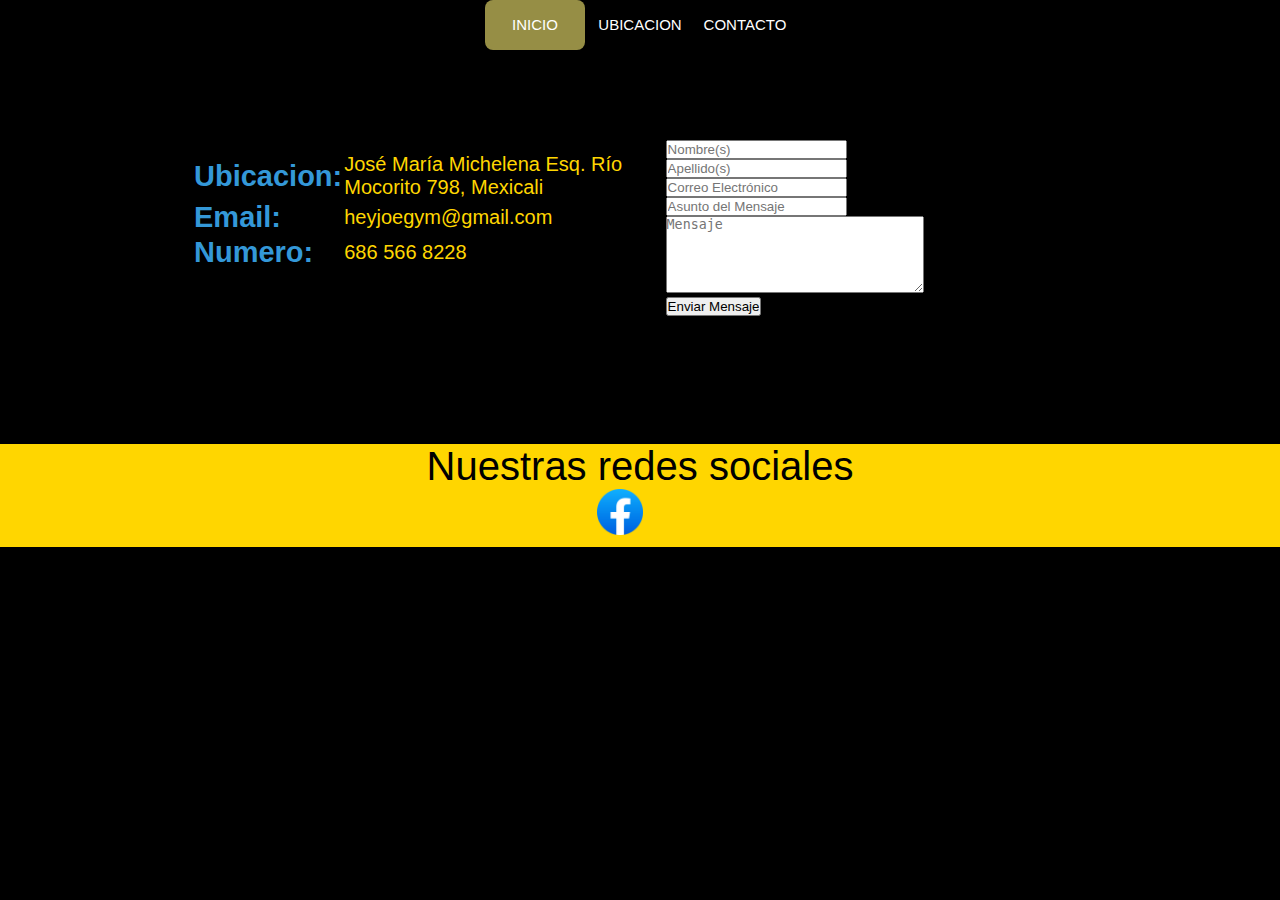
<file: contacto.html>
<!DOCTYPE html>
<html>
<head>
<title>total gym</title>
<link rel="stylesheet" href="style.css">
</head>
	
<body>
<nav>
  <a href="index.html">Inicio</a>
  <a  href="ubicacion.html">Ubicacion</a>
  <a href="contacto.html">Contacto</a>

  <div class="animation start-home"></div>
</nav>
	
	<div class="divisor">
	<div class="Info">
		<h1><span id="titulo">Información de Contacto</span></h1>
	   <table class="tabla">
                <tr>
                    <th>Ubicacion:</th>
                    <td>José María Michelena Esq. Río Mocorito 798, Mexicali</td>
                </tr>
		   		<tr>
		   			<th>Email:</th>
		   			<td>heyjoegym@gmail.com</td>
		   		</tr>
		   		<tr>
		   			<th>Numero:</th>
		   			<td>686 566 8228</td>
		   		</tr>
		 	   
        </table>
	 </div>

	<form class="formContacto">
						<div class="nombres">
						<div class="nombre">
						<input type="text" id="fname" name="nombres" class="form-control" placeholder="Nombre(s)" required="">
						</div>
						<div class="apellido">
							<input type="text" id="lname" name="apellidos" class="form-control" placeholder="Apellido(s)" required="">
						</div>
						</div>
						<div class="emails">
							<div class="email">
								<input type="email" id="email" name="email" class="form-control" placeholder="Correo Electrónico" required="">
							</div>
						</div>
						<div class="Asuntos">
							<div class="asunto">
								<input type="text" id="asunto" name="asunto" class="form-control" placeholder="Asunto del Mensaje" required="">
							</div>
						</div>
						<div class="mensajes">
							<div class="mensaje">
								<textarea name="mensaje" id="mensaje" cols="30" rows="5" class="form-control" placeholder="Mensaje" required=""></textarea>
							</div>
						</div>
						<div class="enviarmensaje">
							<input type="submit" value="Enviar Mensaje" class="btn btn-primary">
						</div>
		</form>
	
	</div>
	
	<footer>
	<p>Nuestras redes sociales</p>
   <div class="container">
	<div class="red1">
	<a href="https://www.facebook.com/gimnasiototalmexicali"><img class="facebook" src="imagenes/facebook.png"></a>
	</div>
</div> 
	
</footer>
	
</body>
</html>
</file>
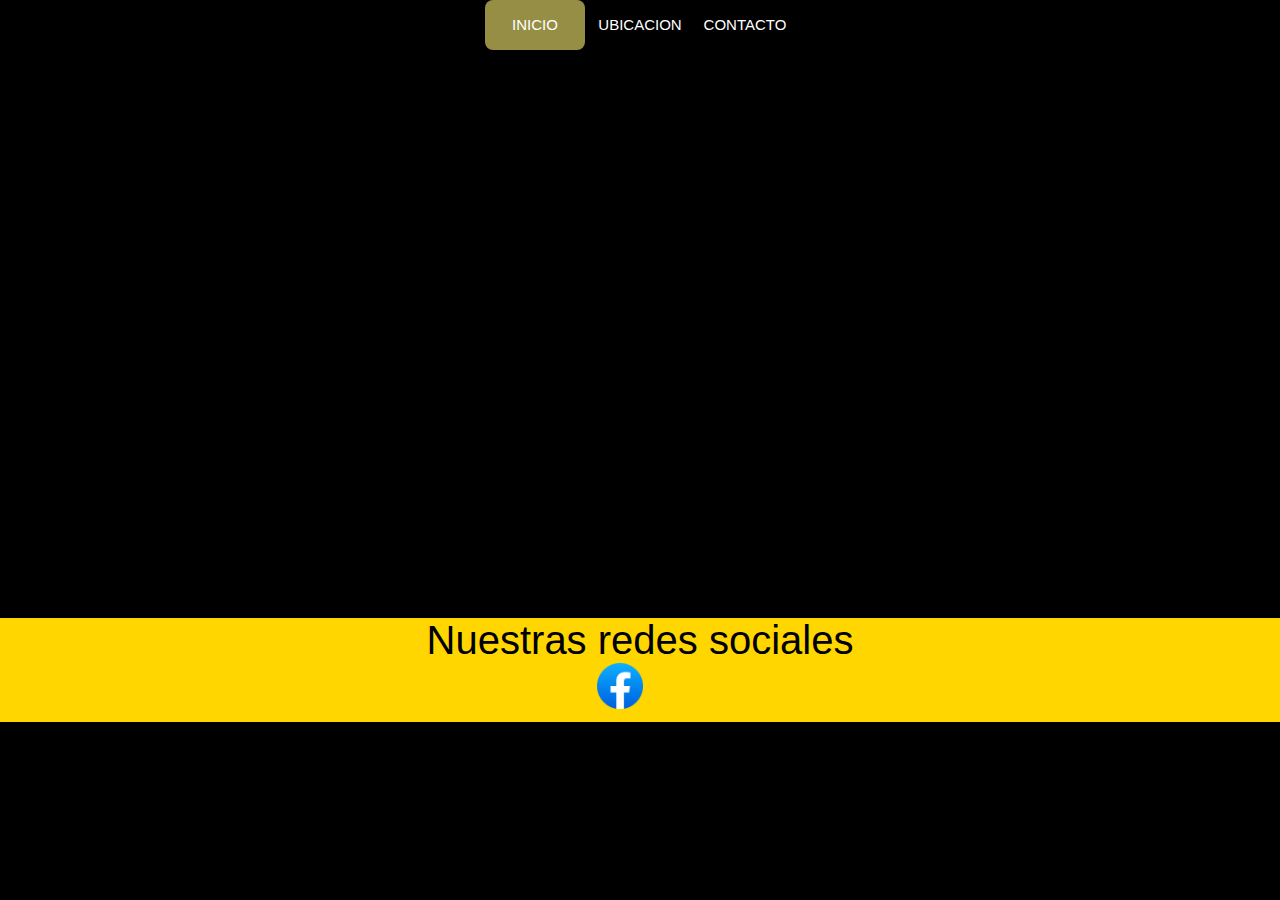
<file: ubicacion.html>
<!DOCTYPE html>
<html>
<head>
<title>total gym</title>
<link rel="stylesheet" href="style.css">
</head>
	
<body>
<nav>
  <a href="index.html">Inicio</a>
  <a  href="ubicacion.html">Ubicacion</a>
  <a href="contacto.html">Contacto</a>
  <div class="animation start-home"></div>
</nav>
	<br>
	<div class="mapa">
		<iframe src="https://www.google.com/maps/embed?pb=!1m18!1m12!1m3!1d13439.588598788796!2d-115.4433844302246!3d32.63556230000001!2m3!1f0!2f0!3f0!3m2!1i1024!2i768!4f13.1!3m3!1m2!1s0x80d770f979c8a935%3A0x12b21cfa84dfe93c!2sHey%20Joe*21%20Total%20Gym!5e0!3m2!1ses-419!2smx!4v1670220229643!5m2!1ses-419!2smx" width="1500" height="550" style="border:0;" allowfullscreen="" loading="lazy" referrerpolicy="no-referrer-when-downgrade"></iframe>
	</div>
	
	<footer>
	<p>Nuestras redes sociales</p>
   <div class="container">
		<div class="red1">
		<a href="https://www.facebook.com/gimnasiototalmexicali"><img class="facebook" src="imagenes/facebook.png"></a>
		</div>
    </div> 
	
</footer>
</body>
</html>
</file>
<file: style.css>
body{
	background-color:black; 
}

nav {
  margin: 0px auto ;
  position: relative;
  width: 310px;
  height: 50px;
  border-radius: 8px;
  font-size: 0;
}
nav a {
  line-height: 50px;
  height: 100%;
  font-size: 15px;
  font-family: Arial;
  display: inline-block;
  position: relative;
  z-index: 1;
  text-decoration: none;
  text-transform: uppercase;
  text-align: center;
  color: #FFFFFF;
  cursor: pointer;
}
nav .animation {
  position: absolute;
  height: 100%;
  top: 0;
  z-index: 0;
  transition: all .5s ease 0s;
  border-radius: 8px;
}
a:nth-child(1) {
  width: 100px;
}
a:nth-child(2) {
  width: 110px;
}
a:nth-child(3) {
  width: 100px;
}

nav .start-home, a:nth-child(3):hover~.animation {
  width: 100px;
  left: 0;
  background-color: #968E45;
}
nav .start-about, a:nth-child(2):hover~.animation {
  width: 110px;
  left: 100px;
  background-color: #e74c3c;
}
nav .start-blog, a:nth-child(3):hover~.animation {
  width: 100px;
  left: 210px;
  background-color: #3498db;
}

.banner img{
	width: 100%;
	height: 100%;
}
article p{
	text-align: center;
	font-size: 30px;
	padding-top: 2%;
	color: white;
	font-family: Arial;
}
.asesorados{
	text-align: center;
	font-size: 30px;
	padding-top: 2%;
	color: white;
	font-family: Arial;
}


.collage{
    transition: transform .2s; 
}
.collage:hover {
    transform: scale(1.2); 
}

.slider-frame {
width: auto;
height: auto;
margin: auto;
overflow: hidden;
}

.slider-frame ul {
display: flex;
width: 390%;
}
*{
    margin: 0;
    padding: 0;
    box-sizing: border-box;
}
.container-img{
    width: 100%;
    max-width: 1100px;
    margin: auto;
    margin-top: 60px;
    margin-bottom: 60px;
    display: grid;
    grid-template-columns: repeat(3, 1fr);
    grid-template-rows: 250px;
    grid-gap: 20px;
}
.container-img .box-img figure{
    width: 100%;
    height: 100%;
}
.container-img .box-img img{
    width: 100%;
    height: 100%;
    object-fit: cover;
}
.container-img .box-img:nth-child(1){
    grid-column-start: span 2;
}
.container-img .box-img:nth-child(4){
    grid-row-start: span 2;
}
@media screen and (max-width:800px){
    .container-img{
        width: 95%;
        grid-template-columns: repeat(2, 1fr);
        grid-gap: 10px;
        grid-template-rows: 200px;
    }
    .container-img .box-img:nth-child(1){
        grid-column-start: span 1;
    }
}
@media screen and (max-width:500px){
    .container-img{
        width: 90%;
        grid-template-columns: repeat(1, 1fr);
    }
    .container-img .box-img img{
        height: 200px;
    }
}



.red1{
padding-left: 90%;
}
.container{
	 grid-template-columns: auto auto;
	 display: grid;
}
 .slide {
            position: relative;
            box-shadow: 0px 1px 6px rgba(0, 0, 0, 0.64);
             margin-top: 26px;
            }
            .slide-inner {
                position: relative;
                overflow: hidden;
                width: 100%;
                height: calc(560px);
            }
            .slide-open:checked + .slide-item {
                position: static;
                opacity: 100;
            }
            .slide-item {
                position: absolute;
                opacity: 0;
                -webkit-transition: opacity 0.6s ease-out;
                transition: opacity 0.6s ease-out;
            }
            .slide-item img {
                display: block;
               height: auto;
               width: 100%;
			
            }
            .slide-control {
                background: rgba(0, 0, 0, 0.28);
                border-radius: 50%;
                color: #fff;
                cursor: pointer;
                display: none;
                font-size: 40px;
                height: 40px;
                line-height: 35px;
                position: absolute;
                top: 50%;
                -webkit-transform: translate(0, -50%);
                cursor: pointer;
                -ms-transform: translate(0, -50%);
                transform: translate(0, -50%);
                text-align: center;
                width: 40px;
                z-index: 10;
            }
            .slide-control.prev {
                left: 2%;
            }
            .slide-control.next {
                right: 2%;
            }
            .slide-control:hover {
                background: rgba(0, 0, 0, 0.8);
                color: #aaaaaa;
            }
            #slide-1:checked ~ .control-1,
            #slide-2:checked ~ .control-2,
            #slide-3:checked ~ .control-3 {
                display: block;
            }
            .slide-indicador {
                list-style: none;
                margin: 0;
                padding: 0;
                position: absolute;
                bottom: 2%;
                left: 0;
                right: 0;
                text-align: center;
                z-index: 10;
            }
            .slide-indicador li {
                display: inline-block;
                margin: 0 5px;
            }
            .slide-circulo {
                color: #828282;
                cursor: pointer;
                display: block;
                font-size: 35px;
            }
            .slide-circulo:hover {
                color: #aaaaaa;
            }
            #slide-1:checked ~ .control-1 ~ .slide-indicador 
                 li:nth-child(1) .slide-circulo,
            #slide-2:checked ~ .control-2 ~ .slide-indicador 
                  li:nth-child(2) .slide-circulo,
            #slide-3:checked ~ .control-3 ~ .slide-indicador 
                  li:nth-child(3) .slide-circulo {
                color: #428bca;
            }
            

.red1 img {
	height: 46px;
    width: 46px;
    position: relative;
    vertical-align: top;
}
.red2 img {
	height: 46px;
    width: 46px;
    position: relative;
    vertical-align: top;
}

footer p{
	text-align: center;
	font-size: 40px;
	font-family: Arial;
}
footer{
  background-color: #FFD600;
	padding-bottom: 1%
}

.facebook {
    transition: transform .2s; 
}
.facebook:hover {
    transform: scale(1.5); 
}

.mapa{
	height: 100%;
	width: 100%;
    display: flex;
    justify-content: center;
}

.Info{
	width:  50%;
	height: 30%;
	padding-left: 15%;
}
.tabla{
}
.tabla th{
font-size: 29px;
color: #3498D8;
text-align: left;
font-family: Arial;
	
}
.tabla td{
font-size: 20px;
color: #ffd600;font-family: Arial;
}

.divisor{
width: 100%;
height: 100%;
display:flex;
padding-top: 5%
}
.formContacto{
	padding-top: 2%;
	padding-left: 2%;
	padding-bottom: 10%;
}
</file>
